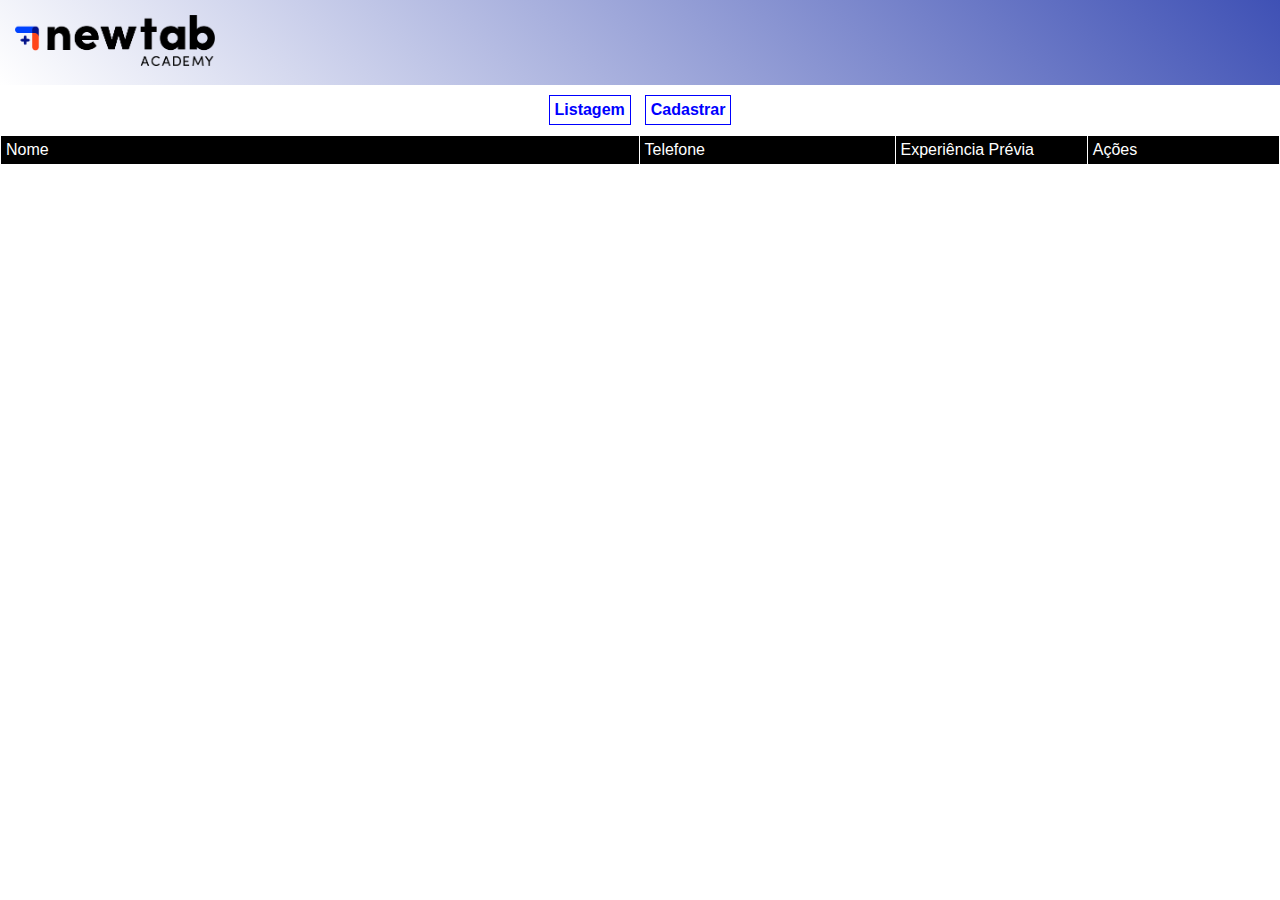
<file: index.html>
<!DOCTYPE html>
<html lang="pt-BR">
	<head>
		<meta charset="utf-8">
		<meta name="viewport" content="width=device-width, initial-scale=1.0">
		<link rel="stylesheet" href="style.css">
		<title>Projeto Guiado - Newtab</title>
	</head>
	<body>
		<header class="cabecalho">
			<img class="logo" src="img/logo.png">
		</header>
        <section class="menu-container">
        	<div class="menu">
        		<a href="index.html">Listagem</a>
        		<a href="form.html">Cadastrar</a>    			
        	</div>
        	<table class="lista">
        		<tr class="atributos">
        			<td style="width: 50%;">
        				Nome
        			</td>
        			<td style="width: 20%;">
        				Telefone
        			</td>
        			<td style="width: 15%;">
        				Experiência Prévia
        			</td>
        			<td style="width: 15%;">
        				Ações
        			</td>
        		</tr>
        	</table>
        </section>
        <script src="js/javascript.js"></script>
	</body>
</html>
</file>
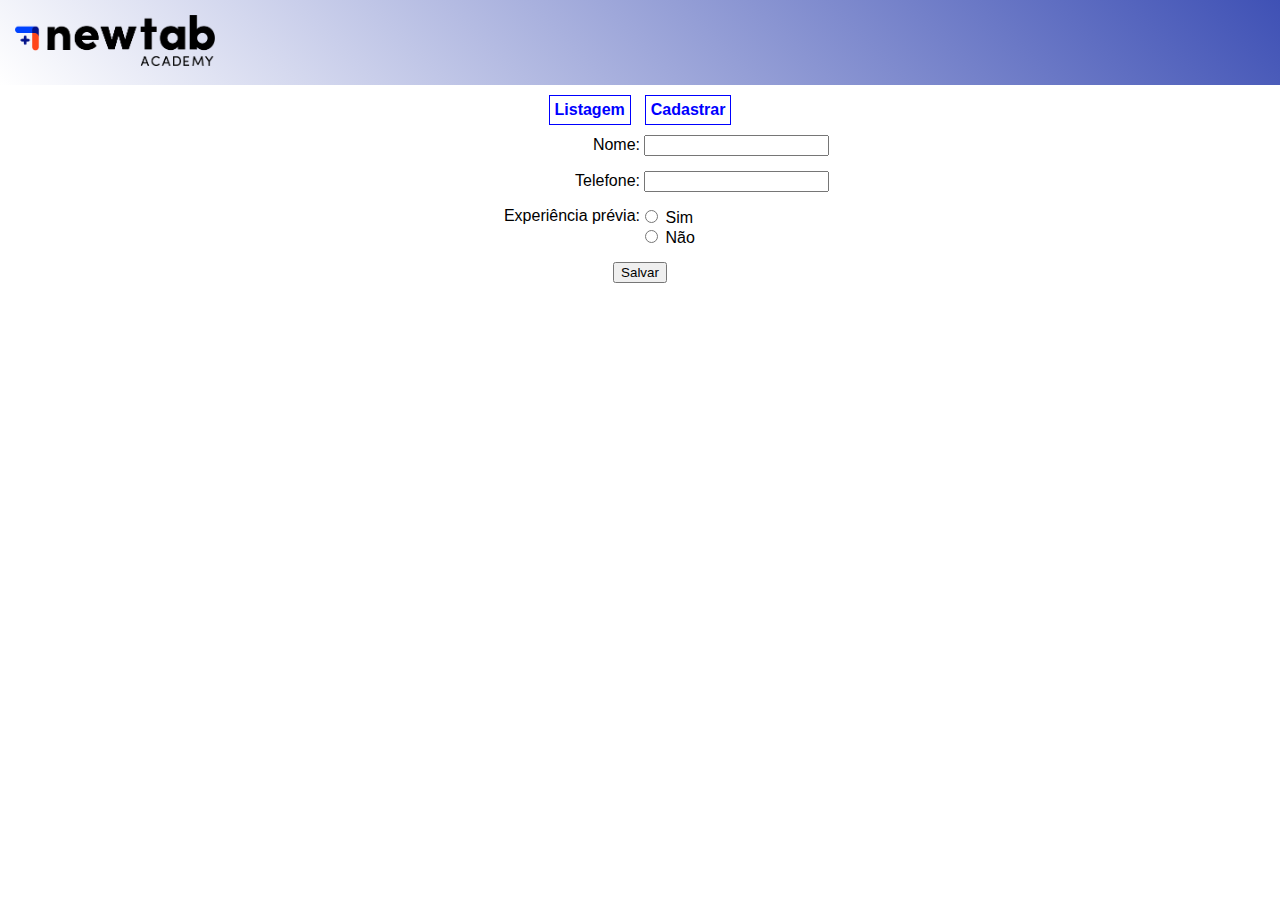
<file: form.html>
<!DOCTYPE html>
<html lang="pt-BR">
	<head>
		<meta charset="utf-8">
		<meta name="viewport" content="width=device-width, initial-scale=1.0">
		<link rel="stylesheet" href="style.css">
		<title>Projeto Guiado - Newtab</title>
	</head>
	<body>
		<header class="cabecalho">
			<img class="logo" src="img/logo.png">
		</header>
        <div class="menu">
        		<a id="goHome" href="index.html">Listagem</a>
        		<a href="form.html">Cadastrar</a>    			
        </div>
        <section>
        	<form class="formulario" onsubmit="testaFormulario(event);">
        		<div class="linha-formulario">
	        		<label class="label-grande" for="name">Nome:</label>
	        		<input name="name" id="name" required type="text">
                </div>
                <div class="linha-formulario">
	        		<label class="label-grande" for="phone">Telefone:</label>
	        		<input name="phone" id="phone" onkeypress="testaCampoTelefone(event)" onfocus="this.value = ''" required type="text">
                </div>
                <div class="linha-formulario xp-line" style="display: flex;">

	        		<label class="label-grande">Experiência prévia:</label>

	        		    <div>
			        		<input type="radio" name="xp" id="xp-yes" value="true"/>
			        			<label for="xp-yes"> 
			        				Sim
			        			 </label>
			        		<br/>
			        		<input type="radio" name="xp" id="xp-no" value="false"/>
			        			<label for="xp-no">
			        				Não 
			        			</label>
			        	</div>		
                </div>
                
	        	<input type="submit" value="Salvar">
	        	
        	</form>
        </section>
        <script src="jsForm/javascriptForm.js"></script>
    </body>
</html>
</file>
<file: style.css>
body {
	margin: 0px;
		font-family:Arial, Helvetica, sans-serif; 
}

.logo {
	width: 200px;
}

.cabecalho {
	background: linear-gradient(45deg, #fff, #3f51b5);
	padding: 15px;
}

.menu {
	display: flex;
	justify-content: center;
	margin: 10px 0px;
}

.menu a{
	text-decoration: none;
	font-weight: bold;
	color: blue;
	margin-right: 7px;
	margin-left: 7px;
	border: 1px solid blue;
	padding: 5px;
}

.lista {
	width: 100%;
	border-spacing: 1px;
}

.atributos td {
	vertical-align: top;
	background-color: black;
	color: white;
	border-spacing: 0px;
}

.lista tr td {
	padding: 5px;
}

.formulario {
	display: flex;
	flex-direction: column;
	justify-content: center;
	align-items: center;
}

.formulario div {
	width: 100%;
}

.formulario .label-grande {
	width: 50%;
	display: inline-block;
	text-align: right;
}

.formulario .linha-formulario {
	margin-bottom: 15px;
}

.xp-line div {
	display: inline-block; 
	width: 40%;
}

@media screen and (max-width:419px) {
	.formulario input[type="text"]{
		width: 100%;
	}

	.formulario .label-grande{
		width: 100%;
		text-align: center;
	}

	.xp-line {
		flex-direction: column;
	}

	.xp-line div {
		display: flex;
		width: 100%;
		justify-content: center;
	}
}
</file>
